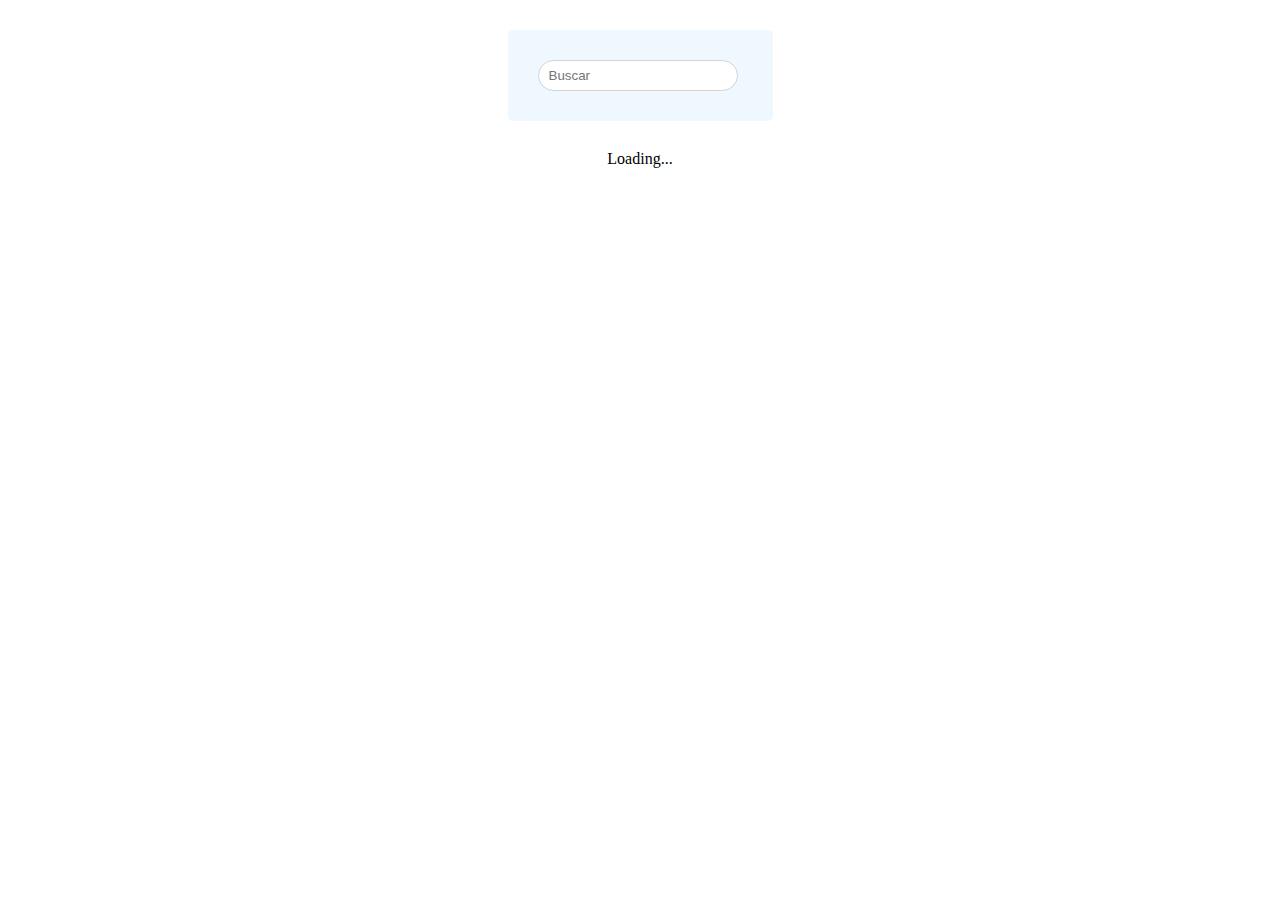
<file: API/Index.html>
<!DOCTYPE html>
<html lang="es">

<head>
    <meta charset="UTF-8">
    <meta http-equiv="X-UA-Compatible" content="IE=edge">
    <meta name="viewport" content="width=device-width, initial-scale=1.0">
    <link rel="stylesheet" href=".css/Index.css">

    <title>Buscador de personajes</title>
</head>

<body>
    <!-- barra buscar -->
    <header class="header">
        <div class="search_container">
            <input type="text" class="search_input" placeholder="Buscar">
        </div>
    </header>
    <section class="character_section">
        <div class="grid">
            Loading...
           
        </div>

    </section>

    <script src="/API/js/index.js"></script>
</body>

</html>
</file>
<file: API/.css/Index.css>
html,
* {
    margin: 0;
    padding: 0;
    box-sizing: border-box;
}

header {
    display: flex;
    justify-content: center;
    align-items: center;
    height: 150px;
    width: 100%;
    background-image: url("https://i.pinimg.com/736x/dc/59/f8/dc59f887b25c31997f42e1daff2860ed.jpg");

}

.search_container {
    padding: 30px;
    background-color: aliceblue;
    border-radius: 5px;
    box-shadow: black (6, 24, 44, 0.4);
    0px 0px 0px 2px
}

.search_input {
    background: #ffffff;
    padding: 7px 10px;
    border-radius: 20px;
    width: 200px;
    border: 1px solid lightgrey;
    outline: none;
    margin-right: 5px;
}

.search_btn {
    background: #2185d0;
    padding: 0.8571429em 1.5em 0.78571429em;
    border: none;
    border-radius: 6px;
    color: aliceblue;
    font-weight: 700;
    cursor: pointer;
}

/*character_section*/

.character_section {

    height: calc(100vh - 150px);
    display: flex;
    justify-content: center;
    overflow-y: auto;
    overflow-x: hidden;
}

.grid {
    max-width: 1200px;
    max-width: 1600px;
    display: flex;
    flex-wrap: wrap;
    justify-content: center;
}

/* estilo card*/

.character_car {
    margin: 10px;
    border: 2px solid black;
    border-radius: 6px;
    width: 250px;
    height: 350px;
    overflow: hidden;
    background: #ffffff;
    box-shadow: 6px 23px 51px -7px rgba(0, 0, 0, 0.48);
    -webkit-box-shadow: 6px 23px 51px -7px rgba(0, 0, 0, 0.48);
    -moz-box-shadow: 6px 23px 51px -7px rgba(0, 0, 0, 0.48);
}

. .img_container {
    align-items: center !important;
    height: 60%;
    width: 100%;
    border-bottom: 1px solid black;
}

.character_img {
    height: 150px;
    width: 250px;
    object-fit: contain;
}

.info_character {
    background: #ffffff;
    height: 40%;
    display: flex;
    flex-direction: column;
    justify-content: space-between;
    padding: 10px;

}
</file>
